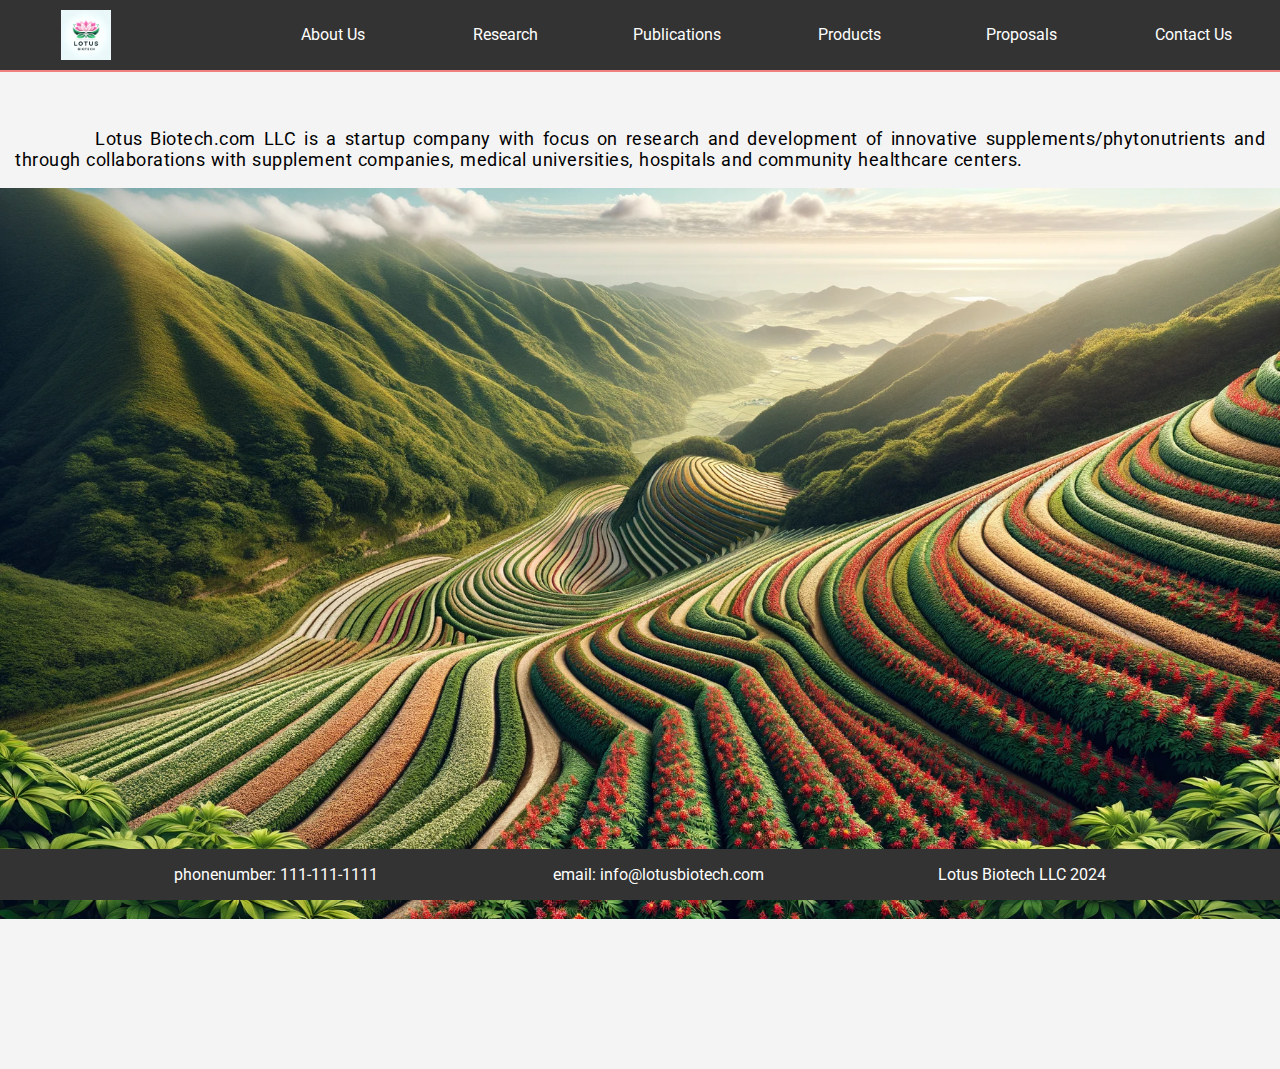
<file: index.html>
<!DOCTYPE HTML>
<html lang="en">
<head>
    <meta charset="UTF-8">
   
    <link rel="preconnect" href="https://fonts.googleapis.com">
    <link rel="preconnect" href="https://fonts.gstatic.com" crossorigin>
    <link href="https://fonts.googleapis.com/css2?family=Roboto:wght@400;500;700&display=swap" rel="stylesheet">
   

    <title>Lotus Biotech LLC</title>
    <link rel="stylesheet" href="styles/lotus.css">
</head>
<body>
    
        <div class="menublock" >
            <a href="index.html" class="logobox">

                <img class="logo" src="lotuslogo.webp">
               
            </a>
        <div class="menubox">

           <a href="lotusaboutus.html">About Us</a>
           </div>
        
       
        <div class="menubox">
            <a href="lotusresearch.html" >Research </a>
          </div>
          <div class="menubox">

            <a href="lotuspubs.html"> Publications </a>
           
        </div>
        
        <div class="menubox">
            <a href="lotusproducts.html"> Products </a>
         </div>

        <div class="menubox">
          <a href="lotusproposals.html"> Proposals</a>
        </div>
       
      
        
         <div class="menubox"> <a href="lotuscontact.html">Contact Us</a></div>
        </div>
    

        <div class="mainbody">
            <p> Lotus Biotech.com LLC is a startup company with focus on research and development of innovative supplements/phytonutrients and through collaborations with supplement companies, medical universities, hospitals and community healthcare centers.
               
            
            
            </p>
            
                <div>
                    <img src="notoginseng.webp"  class="notoginseng">

                </div>


        </div>
        
        <div class="footer">
            <div class="pni"><p>phonenumber: 111-111-1111</p></div>
            <div class="emi"><p>email: info@lotusbiotech.com</p></div>
            <div class="logoi"><p>Lotus Biotech LLC 2024</p></div>
        </div>
    


</body>
</html>
</file>
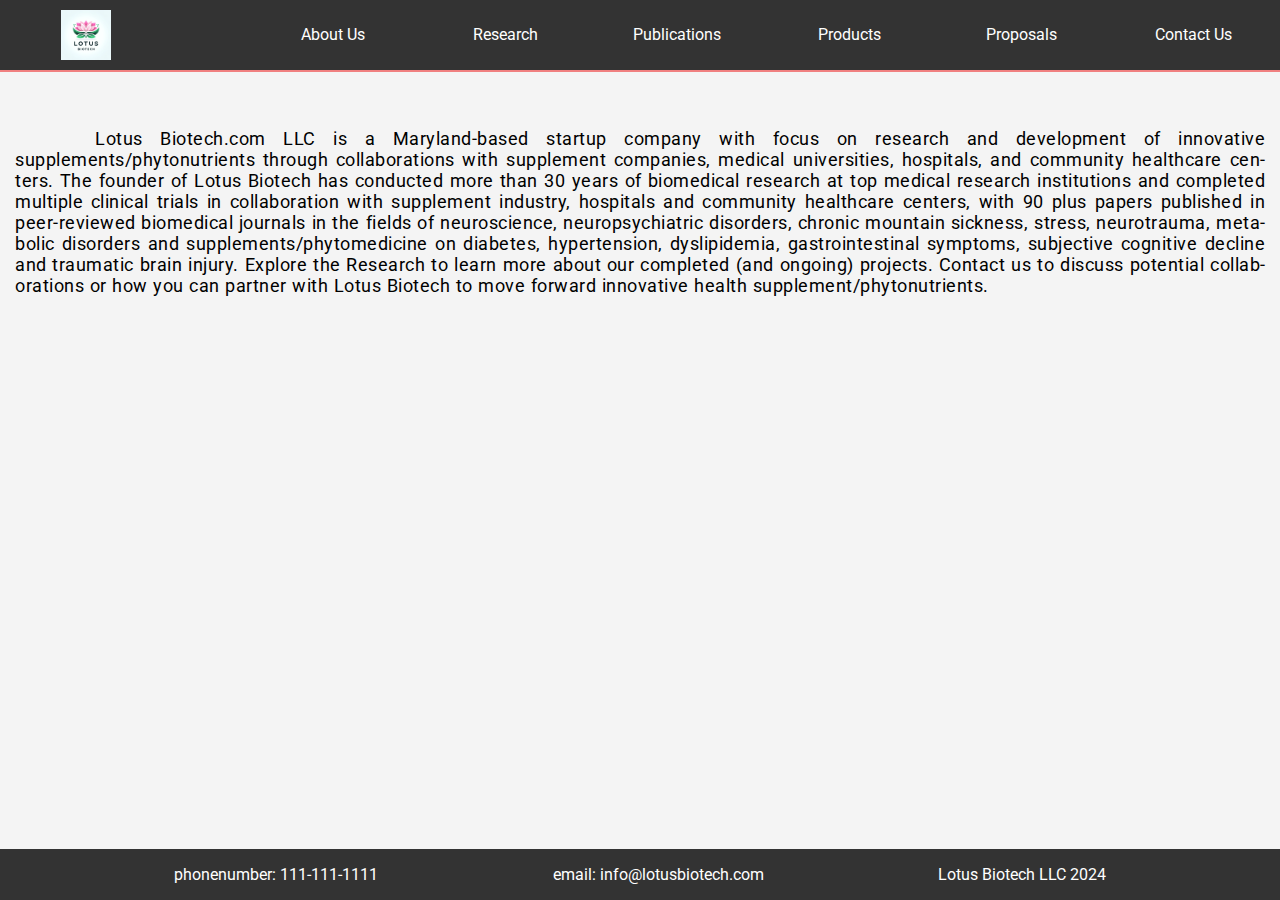
<file: lotusaboutus.html>
<!DOCTYPE HTML>
<html lang="en">
<head>
    <meta charset="UTF-8">
   
    <link rel="preconnect" href="https://fonts.googleapis.com">
    <link rel="preconnect" href="https://fonts.gstatic.com" crossorigin>
    <link href="https://fonts.googleapis.com/css2?family=Roboto:wght@400;500;700&display=swap" rel="stylesheet">
   

    <title>Lotus Biotech LLC</title>
    <link rel="stylesheet" href="styles/lotus.css">
</head>
<body>
    <div class="menublock" >
        <a href="index.html" class="logobox">

            <img class="logo" src="lotuslogo.webp">
           
        </a>
    <div class="menubox">

       <a href="lotusaboutus.html">About Us</a>
       </div>
    
   
    <div class="menubox">
        <a href="lotusresearch.html" >Research </a>
      </div>
      <div class="menubox">

        <a href="lotuspubs.html"> Publications </a>
       
    </div>
    
    <div class="menubox">
        <a href="lotusproducts.html"> Products </a>
     </div>

    <div class="menubox">
      <a href="lotusproposals.html"> Proposals</a>
    </div>
   
  
    
     <div class="menubox"> <a href="lotuscontact.html">Contact Us</a></div>
    </div>
    </div>

        <div class="mainbody">
            <p class="aboutus">
                Lotus Biotech.com LLC is a Maryland-based startup company with focus on research and development of innovative supplements/phytonutrients through collaborations with supplement companies, medical universities, hospitals, and community healthcare centers. The founder of Lotus Biotech has conducted more than 30 years of biomedical research at top medical research institutions  and completed multiple clinical trials in collaboration with supplement industry, hospitals and community healthcare centers, with 90 plus papers published in peer-reviewed biomedical journals in the fields of neuroscience, neuropsychiatric disorders, chronic mountain sickness, stress, neurotrauma, metabolic disorders and supplements/phytomedicine on diabetes, hypertension, dyslipidemia, gastrointestinal symptoms, subjective cognitive decline and traumatic brain injury.  Explore the Research to learn more about our completed (and ongoing) projects. Contact us to discuss potential collaborations or how you can partner with Lotus Biotech to move forward innovative health supplement/phytonutrients. 

        </div>
        
        <div class="footer">
            <div class="pni"><p>phonenumber: 111-111-1111</p></div>
            <div class="emi"><p>email: info@lotusbiotech.com</p></div>
            <div class="logoi"><p>Lotus Biotech LLC 2024</p></div>
        </div>



</body>
</html>
</file>
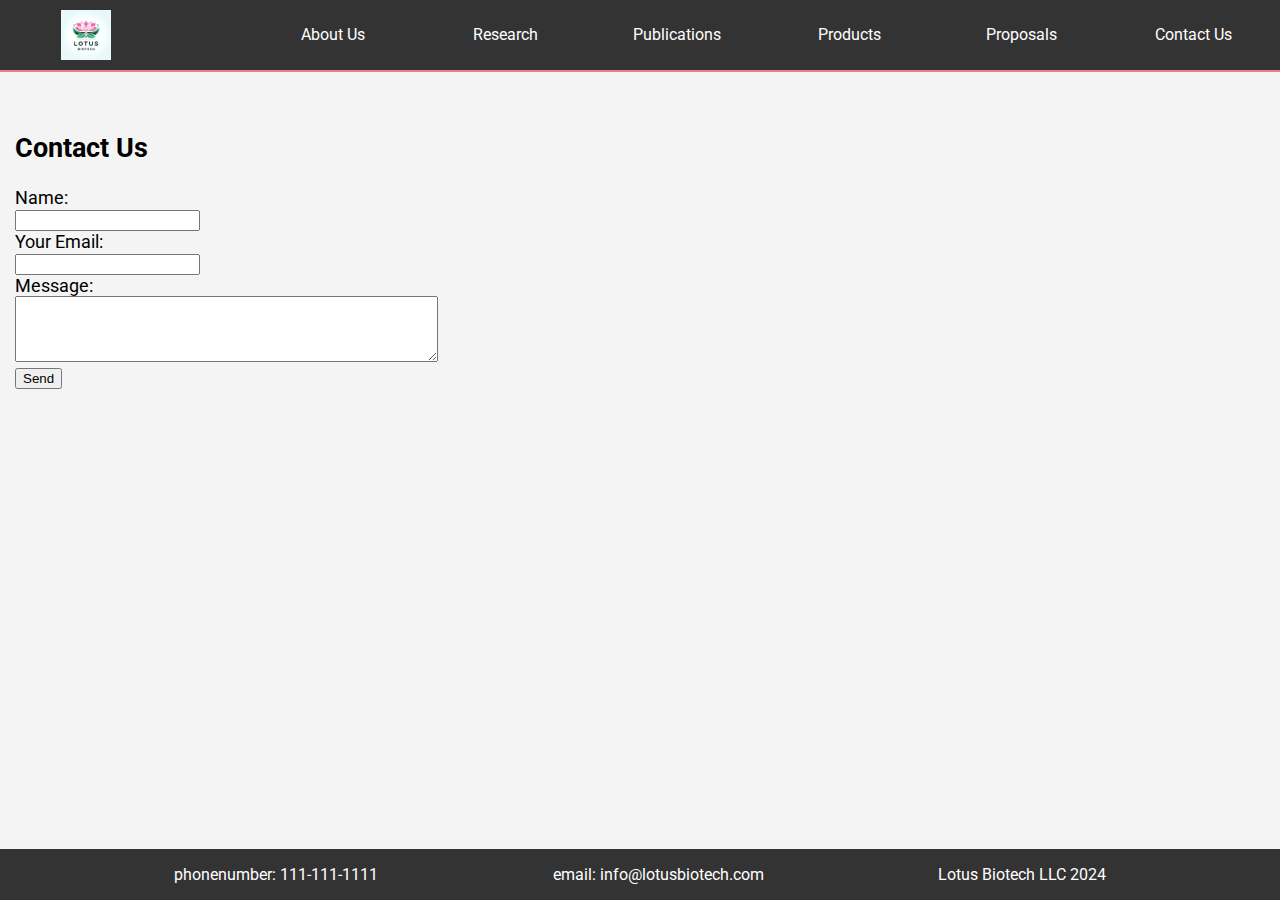
<file: lotuscontact.html>
<!DOCTYPE HTML>
<html lang="en">
<head>
    <meta charset="UTF-8">
   
    <link rel="preconnect" href="https://fonts.googleapis.com">
    <link rel="preconnect" href="https://fonts.gstatic.com" crossorigin>
    <link href="https://fonts.googleapis.com/css2?family=Roboto:wght@400;500;700&display=swap" rel="stylesheet">
   

    <title>Lotus Biotech LLC</title>
    <link rel="stylesheet" href="styles/lotus.css">
</head>
<body>
    <div class="menublock" >
        <a href="index.html" class="logobox">

            <img class="logo" src="lotuslogo.webp">
           
        </a>
    <div class="menubox">

       <a href="lotusaboutus.html">About Us</a>
       </div>
    
   
    <div class="menubox">
        <a href="lotusresearch.html" >Research </a>
      </div>
      <div class="menubox">

        <a href="lotuspubs.html"> Publications </a>
       
    </div>
    
    <div class="menubox">
        <a href="lotusproducts.html"> Products </a>
     </div>

    <div class="menubox">
      <a href="lotusproposals.html"> Proposals</a>
    </div>
   
  
    
     <div class="menubox"> <a href="lotuscontact.html">Contact Us</a></div>
    </div>

        <div class="mainbodycontact">
           

            <h2>Contact Us</h2>

            <form action="mailto:info@lotusbiotech.com" method="post" enctype="text/plain">
              <label for="name">Name:</label><br>
              <input type="text" id="name" name="name"><br>
            
              <label for="email">Your Email:</label><br>
              <input type="email" id="email" name="email"><br>
            
              <label for="message">Message:</label><br>
              <textarea id="message" name="message" rows="4" cols="50"></textarea><br>
            
              <input type="submit" value="Send">
            </form>

        </div>
        
        <div class="footer">
            <div class="pni"><p>phonenumber: 111-111-1111</p></div>
            <div class="emi"><p>email: info@lotusbiotech.com</p></div>
            <div class="logoi"><p>Lotus Biotech LLC 2024</p></div>
        </div>
    

    </div>
</body>
</html>
</file>
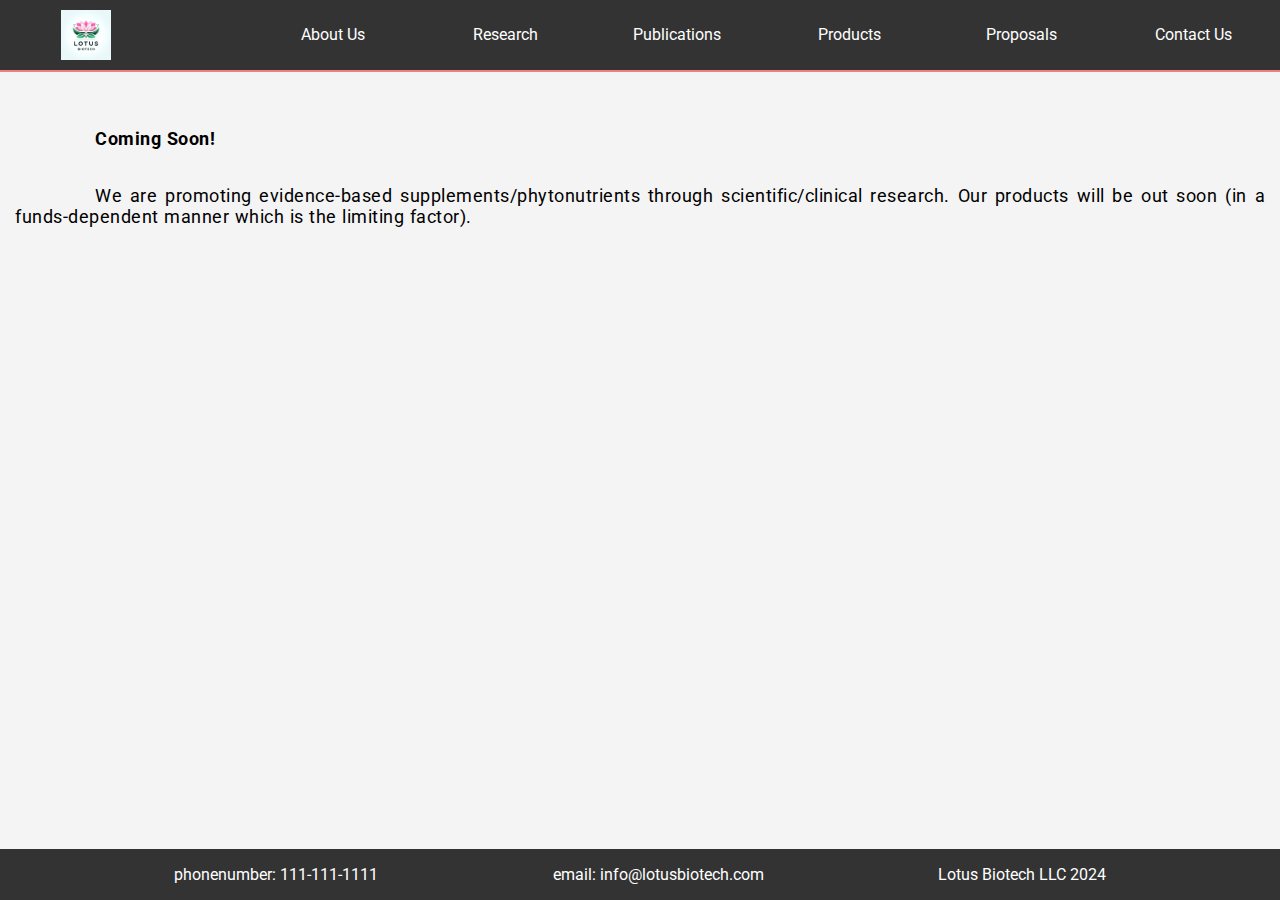
<file: lotusproducts.html>
<!DOCTYPE HTML>
<html lang="en">
<head>
    <meta charset="UTF-8">
   
    <link rel="preconnect" href="https://fonts.googleapis.com">
    <link rel="preconnect" href="https://fonts.gstatic.com" crossorigin>
    <link href="https://fonts.googleapis.com/css2?family=Roboto:wght@400;500;700&display=swap" rel="stylesheet">
   

    <title>Lotus Biotech LLC</title>
    <link rel="stylesheet" href="styles/lotus.css">
</head>
<body>
    
        <div class="menublock" >
            <a href="index.html" class="logobox">
                
                <img class="logo" src="lotuslogo.webp">
            </a>
        <div class="menubox">

           <a href="lotusaboutus.html">About Us</a>
           </div>
        
       
        <div class="menubox">
            <a href="lotusresearch.html" >Research </a>
          </div>
          <div class="menubox">
          <a href="lotuspubs.html"> Publications </a>
           
        </div>
        
        <div class="menubox">
            <a href="lotusproducts.html"> Products </a>
         </div>
         <div class="menubox">
            <a href="lotusproposals.html"> Proposals</a>
          </div>
        

         <div class="menubox"> <a href="lotuscontact.html">Contact Us</a></div>
        </div>
    

        <div class="mainbody">
            <p><b>Coming Soon!</b></p>
            <p> 
                We are promoting evidence-based supplements/phytonutrients through scientific/clinical research. Our products will be out soon (in a funds-dependent manner which is the limiting factor). 
            </p>
            



        </div>
        
        <div class="footer">
            <div class="pni"><p>phonenumber: 111-111-1111</p></div>
            <div class="emi"><p>email: info@lotusbiotech.com</p></div>
            <div class="logoi"><p>Lotus Biotech LLC 2024</p></div>
        </div>
    


</body>
</html>
</file>
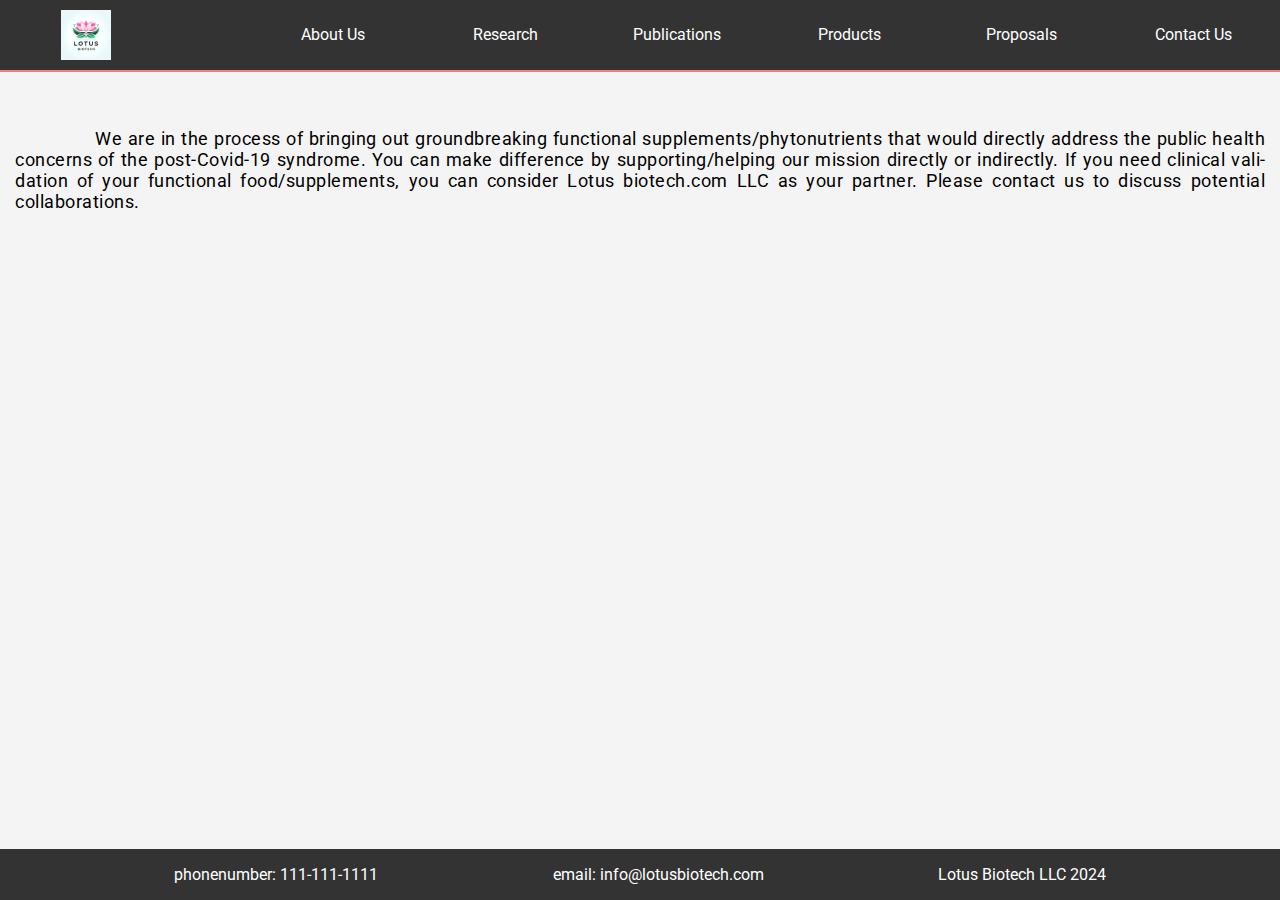
<file: lotusproposals.html>
<!DOCTYPE HTML>
<html lang="en">
<head>
    <meta charset="UTF-8">
   
    <link rel="preconnect" href="https://fonts.googleapis.com">
    <link rel="preconnect" href="https://fonts.gstatic.com" crossorigin>
    <link href="https://fonts.googleapis.com/css2?family=Roboto:wght@400;500;700&display=swap" rel="stylesheet">
   

    <title>Lotus Biotech LLC</title>
    <link rel="stylesheet" href="styles/lotus.css">
</head>
<body>
     
    <div class="menublock" >
        <a href="index.html" class="logobox">
            
            <img class="logo" src="lotuslogo.webp">
        </a>
    <div class="menubox">

       <a href="lotusaboutus.html">About Us</a>
       </div>
    
   
    <div class="menubox">
        <a href="lotusresearch.html" >Research </a>
      </div>
     
    
    <div class="menubox">

        <a href="lotuspubs.html"> Publications </a>
       
    </div>
    <div class="menubox">
        <a href="lotusproducts.html"> Products </a>
     </div>
     <div class="menubox">
        <a href="lotusproposals.html"> Proposals</a>
      </div>
     

     <div class="menubox"> <a href="lotuscontact.html">Contact Us</a></div>
    </div>


        <div class="mainbody">
            <p>We are in the process of bringing out groundbreaking functional supplements/phytonutrients that would directly address the public health concerns of the post-Covid-19 syndrome. You can make difference by supporting/helping our mission directly or indirectly. If you need clinical validation of your functional food/supplements, you can consider Lotus biotech.com LLC as your partner. Please contact us to discuss potential collaborations.
</p>

        </div>
        
        <div class="footer">
            <div class="pni"><p>phonenumber: 111-111-1111</p></div>
            <div class="emi"><p>email: info@lotusbiotech.com</p></div>
            <div class="logoi"><p>Lotus Biotech LLC 2024</p></div>
        </div>



</body>
</html>
</file>
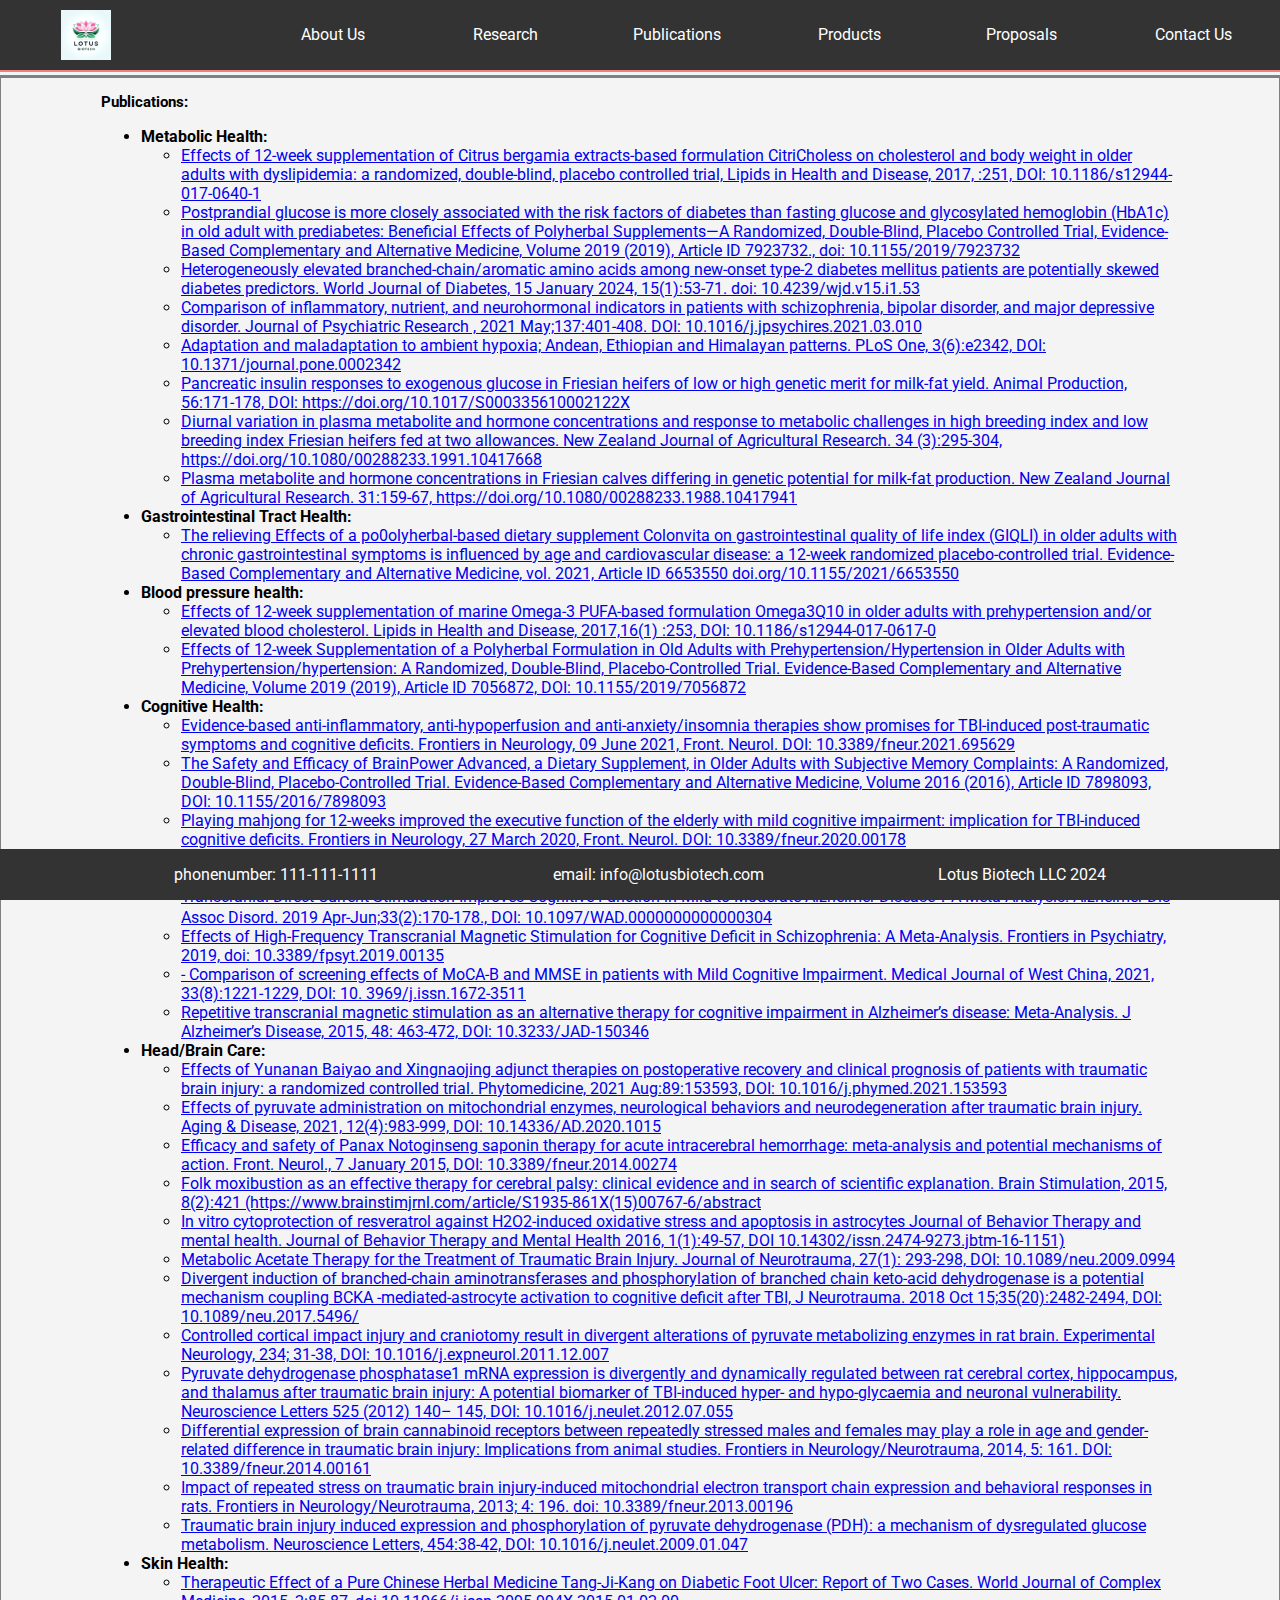
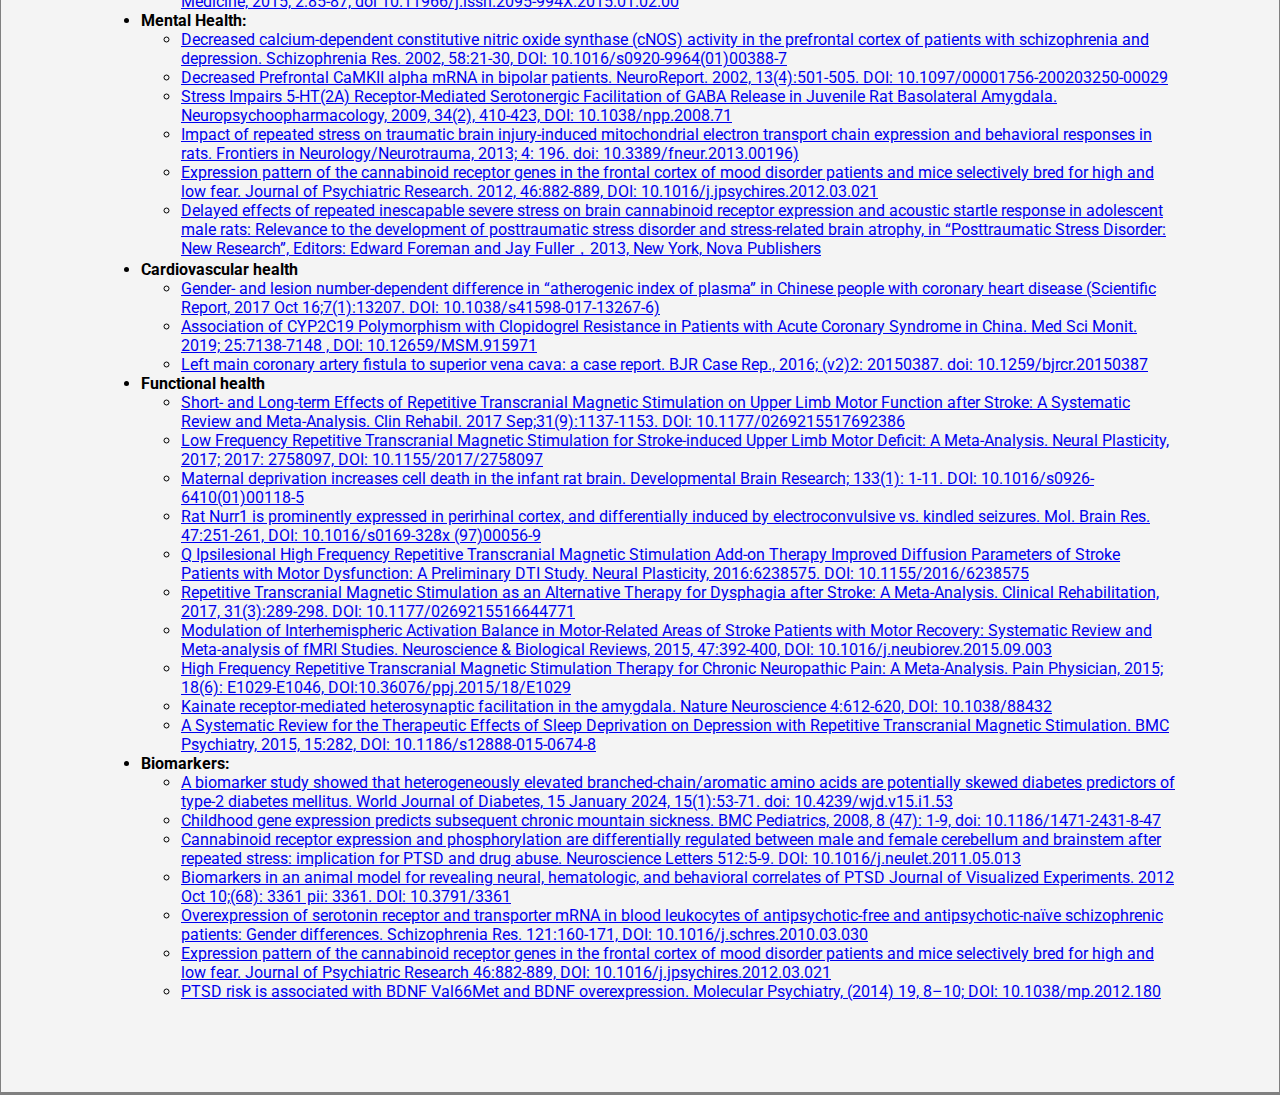
<file: lotuspubs.html>
<!DOCTYPE HTML>
<html lang="en">
<head>
    <meta charset="UTF-8">
   
    <link rel="preconnect" href="https://fonts.googleapis.com">
    <link rel="preconnect" href="https://fonts.gstatic.com" crossorigin>
    <link href="https://fonts.googleapis.com/css2?family=Roboto:wght@400;500;700&display=swap" rel="stylesheet">
   

    <title>Lotus Biotech LLC</title>
    <link rel="stylesheet" href="styles/lotus.css">
</head>
<body>
    <div class="menublock" >
        <a href="index.html" class="logobox">

            <img class="logo" src="lotuslogo.webp">
           
        </a>
    <div class="menubox">

       <a href="lotusaboutus.html">About Us</a>
       </div>
    
   
    <div class="menubox">
        <a href="lotusresearch.html" >Research </a>
      </div>
      <div class="menubox">

        <a href="lotuspubs.html"> Publications </a>
       
    </div>
    
    <div class="menubox">
        <a href="lotusproducts.html"> Products </a>
     </div>

    <div class="menubox">
      <a href="lotusproposals.html"> Proposals</a>
    </div>
   
  
    
     <div class="menubox"> <a href="lotuscontact.html">Contact Us</a></div>
    </div>

        <div class="mainbodypubs">
            <p class="pubtitle">Publications:</p>
          
               <ul>
                <li><b>Metabolic Health:</b></li>
                    <ul>
                <li><a href="https://doi.org/10.1186/s12944-017-0640-1 " target="_blank">Effects of 12-week supplementation of Citrus bergamia extracts-based formulation CitriCholess on cholesterol and body weight in older adults with dyslipidemia: a randomized, double-blind, placebo controlled trial, Lipids in Health and Disease, 2017, :251,  DOI: 10.1186/s12944-017-0640-1</a> </li>
                <li><a href="https://doi.org/10.1155/2019/7923732"target="_blank">Postprandial glucose is more closely associated with the risk factors of diabetes than fasting glucose and glycosylated hemoglobin (HbA1c) in old adult with prediabetes: Beneficial Effects of Polyherbal Supplements—A Randomized, Double-Blind, Placebo Controlled Trial, Evidence-Based Complementary and Alternative Medicine, Volume 2019 (2019), Article ID 7923732., doi: 10.1155/2019/7923732</a> </li>
                <li><a href="https://doi.org/10.4239/wjd.v15.i1.53"target="_blank"> Heterogeneously elevated branched-chain/aromatic amino acids among new-onset type-2 diabetes mellitus patients are potentially skewed diabetes predictors. World Journal of Diabetes, 15 January 2024, 15(1):53-71. doi: 10.4239/wjd.v15.i1.53                    </a> </li>
                <li><a href="https://doi.org/10.1016/j.jpsychires.2021.03.010"target="_blank">  Comparison of inflammatory, nutrient, and neurohormonal indicators in patients with schizophrenia, bipolar disorder, and major depressive disorder. Journal of Psychiatric Research , 2021 May;137:401-408. DOI: 10.1016/j.jpsychires.2021.03.010              </a> </li>
                <li><a href="https://doi.org/10.1371/journal.pone.0002342"target="_blank">   Adaptation and maladaptation to ambient hypoxia; Andean, Ethiopian and Himalayan patterns. PLoS One, 3(6):e2342, DOI: 10.1371/journal.pone.0002342  </a> </li>
                <li><a href="https://doi.org/10.1017/S000335610002122X"target="_blank"> Pancreatic insulin responses to exogenous glucose in Friesian heifers of low or high genetic merit for milk-fat yield. Animal Production, 56:171-178, DOI: https://doi.org/10.1017/S000335610002122X</a> </li>
                <li><a href="https://doi.org/10.1080/00288233.1991.10417668 "target="_blank">Diurnal variation in plasma metabolite and hormone concentrations and response to metabolic challenges in high breeding index and low breeding index Friesian heifers fed at two allowances.  New Zealand Journal of Agricultural Research. 34 (3):295-304, https://doi.org/10.1080/00288233.1991.10417668 </a> </li>
                <li><a href="https://doi.org/10.1080/00288233.1988.10417941"target="_blank">Plasma metabolite and hormone concentrations in Friesian calves differing in genetic potential for milk-fat production. New Zealand Journal of Agricultural Research. 31:159-67, https://doi.org/10.1080/00288233.1988.10417941</a> </li>
                    </ul>

                <li><b>Gastrointestinal Tract Health:</b></li>
                <ul>
                <li><a href="https://doi.org/10.1155/2021/6653550"target="_blank">The relieving Effects of a po0olyherbal-based dietary supplement Colonvita on gastrointestinal quality of life index (GIQLI) in older adults with chronic gastrointestinal symptoms is influenced by age and cardiovascular disease: a 12-week randomized placebo-controlled trial. Evidence-Based Complementary and Alternative Medicine, vol. 2021, Article ID 6653550 doi.org/10.1155/2021/6653550</a> </li>
                </ul>
                <li><b>Blood pressure health:</b></li>
                <ul>
                <li><a href="https://doi.org/10.1186/s12944-017-0617-0 "target="_blank">Effects of 12-week supplementation of marine Omega-3 PUFA-based formulation Omega3Q10 in older adults with prehypertension and/or elevated blood cholesterol. Lipids in Health and Disease, 2017,16(1) :253, DOI: 10.1186/s12944-017-0617-0 </a> </li>
                <li><a href="https://doi.org/10.1155/2019/7056872"target="_blank"> Effects of 12-week Supplementation of a Polyherbal Formulation in Old Adults with Prehypertension/Hypertension in Older Adults with Prehypertension/hypertension: A Randomized, Double-Blind, Placebo-Controlled Trial. Evidence-Based Complementary and Alternative Medicine, Volume 2019 (2019), Article ID 7056872, DOI: 10.1155/2019/7056872</a> </li>
                </ul>
                <li><b>Cognitive Health:</b></li>
                <ul>
                <li><a href="https://doi.org/10.3389/fneur.2021.695629"target="_blank">Evidence-based anti-inflammatory, anti-hypoperfusion and anti-anxiety/insomnia therapies show promises for TBI-induced post-traumatic symptoms and cognitive deficits. Frontiers in Neurology, 09 June 2021, Front. Neurol. DOI: 10.3389/fneur.2021.695629</a> </li>
                <li><a href="https://doi.org/10.1155/2016/7898093"target="_blank">The Safety and Efficacy of BrainPower Advanced, a Dietary Supplement, in Older Adults with Subjective Memory Complaints: A Randomized, Double-Blind, Placebo-Controlled Trial. Evidence-Based Complementary and Alternative Medicine, Volume 2016 (2016), Article ID 7898093, DOI: 10.1155/2016/7898093</a> </li>
                <li><a href="https://doi.org/10.3389/fneur.2020.00178"target="_blank">Playing mahjong for 12-weeks improved the executive function of the elderly with mild cognitive impairment: implication for TBI-induced cognitive deficits. Frontiers in Neurology, 27 March 2020, Front. Neurol. DOI: 10.3389/fneur.2020.00178</a> </li>
                <li><a href="https://doi.org/10.3389/fneur.2020.00247"target="_blank">Subjective Cognitive Decline and Related Cognitive Deficits. Front Neurol. 2020 May 19:11:247. DOI: 10.3389/fneur.2020.00247</a> </li>
                <li><a href="https://doi.org/10.3389/fpsyt.2018.00671"target="_blank"> Advances in Resting State Neuroimaging of Mild Cognitive Impairment, Front Psychiatry. 2018 Dec 6:9:671. DOI: 10.3389/fpsyt.2018.00671</a> </li>
                <li><a href="https://doi.org/10.1097/WAD.0000000000000304"target="_blank">Transcranial Direct Current Stimulation Improves Cognitive Function in Mild to Moderate Alzheimer Disease：A Meta-Analysis. Alzheimer Dis Assoc Disord. 2019 Apr-Jun;33(2):170-178., DOI: 10.1097/WAD.0000000000000304</a> </li>
                <li><a href="https://doi.org/10.3389/fpsyt.2019.00135"target="_blank">Effects of High-Frequency Transcranial Magnetic Stimulation for Cognitive Deficit in Schizophrenia: A Meta-Analysis. Frontiers in Psychiatry, 2019, doi: 10.3389/fpsyt.2019.00135</a> </li>
                <li><a href="https://doi.org/10.3969/j.issn.1672-3511"target="_blank">- Comparison of screening effects of MoCA-B and MMSE in patients with Mild Cognitive Impairment. Medical Journal of West China, 2021, 33(8):1221-1229, DOI: 10. 3969/j.issn.1672-3511</a> </li>
                    <li><a href="https://doi.org/10.3233/JAD-150346"target="_blank">Repetitive transcranial magnetic stimulation as an alternative therapy for cognitive impairment in Alzheimer’s disease: Meta-Analysis. J Alzheimer’s Disease, 2015, 48: 463-472, DOI: 10.3233/JAD-150346</a> </li>
                </ul>
                <li><b>Head/Brain Care:</b></li>
                <ul>
                    <li><a href="https://doi.org/10.1016/j.phymed.2021.153593"target="_blank">Effects of Yunanan Baiyao and Xingnaojing adjunct therapies on postoperative recovery and clinical prognosis of patients with traumatic brain injury: a randomized controlled trial. Phytomedicine, 2021 Aug:89:153593, DOI: 10.1016/j.phymed.2021.153593</a> </li>
                    <li><a href="https://doi.org/10.14336/AD.2020.1015"target="_blank">Effects of pyruvate administration on mitochondrial enzymes, neurological behaviors and neurodegeneration after traumatic brain injury. Aging & Disease, 2021, 12(4):983-999, DOI: 10.14336/AD.2020.1015</a> </li>
                    <li><a href="https://doi.org/10.3389/fneur.2014.00274"target="_blank">Efficacy and safety of Panax Notoginseng saponin therapy for acute intracerebral hemorrhage: meta-analysis and potential mechanisms of action. Front. Neurol., 7 January 2015, DOI: 10.3389/fneur.2014.00274</a> </li>
                    <li><a href="https://www.brainstimjrnl.com/article/S1935-861X(15)00767-6/abstract"target="_blank">Folk moxibustion as an effective therapy for cerebral palsy: clinical evidence and in search of scientific explanation. Brain Stimulation, 2015, 8(2):421 (https://www.brainstimjrnl.com/article/S1935-861X(15)00767-6/abstract</a> </li>
                    <li><a href="https://doi.org/10.14302/issn.2474-9273.jbtm-16-1151) "target="_blank">In vitro cytoprotection of resveratrol against H2O2-induced oxidative stress and apoptosis in astrocytes Journal of Behavior Therapy and mental health. Journal of Behavior Therapy and Mental Health 2016, 1(1):49-57, DOI 10.14302/issn.2474-9273.jbtm-16-1151) </a> </li>
                    <li><a href="https://doi.org/10.1089/neu.2009.0994"target="_blank">Metabolic Acetate Therapy for the Treatment of Traumatic Brain Injury. Journal of Neurotrauma, 27(1): 293-298, DOI: 10.1089/neu.2009.0994</a> </li>
                    <li><a href="https://doi.org/10.1089/neu.2017.5496/"target="_blank">Divergent induction of branched-chain aminotransferases and phosphorylation of branched chain keto-acid dehydrogenase is a potential mechanism coupling BCKA -mediated-astrocyte activation to cognitive deficit after TBI, J Neurotrauma. 2018 Oct 15;35(20):2482-2494, DOI: 10.1089/neu.2017.5496/</a> </li>
                    <li><a href="https://doi.org/10.1016/j.expneurol.2011.12.007"target="_blank">Controlled cortical impact injury and craniotomy result in divergent alterations of pyruvate metabolizing enzymes in rat brain. Experimental Neurology, 234; 31-38, DOI: 10.1016/j.expneurol.2011.12.007</a> </li>
                    <li><a href="https://doi.org/10.1016/j.neulet.2012.07.055"target="_blank">Pyruvate dehydrogenase phosphatase1 mRNA expression is divergently and dynamically regulated between rat cerebral cortex, hippocampus, and thalamus after traumatic brain injury: A potential biomarker of TBI-induced hyper- and hypo-glycaemia and neuronal vulnerability. Neuroscience Letters 525 (2012) 140– 145, DOI: 10.1016/j.neulet.2012.07.055</a> </li>
                    <li><a href="https://doi.org/10.3389/fneur.2014.00161"target="_blank"> Differential expression of brain cannabinoid receptors between repeatedly stressed males and females may play a role in age and gender-related difference in traumatic brain injury: Implications from animal studies. Frontiers in Neurology/Neurotrauma, 2014, 5: 161. DOI: 10.3389/fneur.2014.00161</a> </li>
                    <li><a href="https://doi.org/10.3389/fneur.2013.00196"target="_blank">Impact of repeated stress on traumatic brain injury-induced mitochondrial electron transport chain expression and behavioral responses in rats. Frontiers in Neurology/Neurotrauma, 2013; 4: 196. doi: 10.3389/fneur.2013.00196</a> </li>
                    <li><a href="https://doi.org/10.1016/j.neulet.2009.01.047"target="_blank">Traumatic brain injury induced expression and phosphorylation of pyruvate dehydrogenase (PDH):  a mechanism of dysregulated glucose metabolism. Neuroscience Letters, 454:38-42, DOI: 10.1016/j.neulet.2009.01.047</a> </li>
                </ul>
                <li><b>Skin Health:</b></li>
                <ul>
                    <li><a href="https://doi.org/10.11966/j.issn.2095-994X.2015.01.02.00"target="_blank">Therapeutic Effect of a Pure Chinese Herbal Medicine Tang-Ji-Kang on Diabetic Foot Ulcer: Report of Two Cases. World Journal of Complex Medicine, 2015, 2:85-87, doi 10.11966/j.issn.2095-994X.2015.01.02.00</a></li>

                </ul>
                <li><b>Mental Health:</b></li>
                <ul>          
                <li><a href="https://doi.org/10.1016/s0920-9964(01)00388-7"target="_blank">Decreased calcium-dependent constitutive nitric oxide synthase (cNOS) activity in the prefrontal cortex of patients with schizophrenia and depression. Schizophrenia Res. 2002, 58:21-30, DOI: 10.1016/s0920-9964(01)00388-7</a> </li>
                <li><a href="https://doi.org/10.1097/00001756-200203250-00029"target="_blank">Decreased Prefrontal CaMKII alpha mRNA in bipolar patients. NeuroReport. 2002, 13(4):501-505. DOI: 10.1097/00001756-200203250-00029</a> </li>
                <li><a href="https://doi.org/"target="_blank">Stress Impairs 5-HT(2A) Receptor-Mediated Serotonergic Facilitation of GABA Release in Juvenile Rat Basolateral Amygdala. Neuropsychoopharmacology, 2009, 34(2), 410-423, DOI: 10.1038/npp.2008.71</a> </li>
                <li><a href="https://doi.org/10.3389/fneur.2013.00196"target="_blank">Impact of repeated stress on traumatic brain injury-induced mitochondrial electron transport chain expression and behavioral responses in rats. Frontiers in Neurology/Neurotrauma, 2013; 4: 196. doi: 10.3389/fneur.2013.00196)</a> </li>
                <li><a href="https://doi.org/10.1016/j.jpsychires.2012.03.021"target="_blank">Expression pattern of the cannabinoid receptor genes in the frontal cortex of mood disorder patients and mice selectively bred for high and low fear. Journal of Psychiatric Research. 2012, 46:882-889, DOI: 10.1016/j.jpsychires.2012.03.021</a> </li>
                <li><a href="https://www.researchgate.net/publication/[base64]"target="_blank">Delayed effects of repeated inescapable severe stress on brain cannabinoid receptor expression and acoustic startle response in adolescent male rats: Relevance to the development of posttraumatic stress disorder and stress-related brain atrophy, in “Posttraumatic Stress Disorder: New Research”, Editors: Edward Foreman and Jay Fuller，2013,  New York, Nova Publishers </a> </li>
                </ul>
                <li><b>Cardiovascular health</b></li>
                <ul>
                <li><a href="https://doi.org/10.1038/s41598-017-13267-6)"target="_blank">Gender- and lesion number-dependent difference in “atherogenic index of plasma” in Chinese people with coronary heart disease (Scientific Report, 2017 Oct 16;7(1):13207. DOI: 10.1038/s41598-017-13267-6)</a> </li>
                <li><a href="https://doi.org/10.12659/MSM.915971"target="_blank">Association of CYP2C19 Polymorphism with Clopidogrel Resistance in Patients with Acute Coronary Syndrome in China. Med Sci Monit.  2019; 25:7138-7148 , DOI: 10.12659/MSM.915971</a> </li>
                <li><a href="https://doi.org/10.1259/bjrcr.20150387"target="_blank"> Left main coronary artery fistula to superior vena cava: a case report.  BJR Case Rep., 2016; (v2)2: 20150387. doi: 10.1259/bjrcr.20150387</a> </li>
                    </ul>
                <li><b>Functional health</b></li>
                <ul>
                <li><a href="https://doi.org/10.1177/0269215517692386"target="_blank">Short- and Long-term Effects of Repetitive Transcranial Magnetic Stimulation on Upper Limb Motor Function after Stroke: A Systematic Review and Meta-Analysis. Clin Rehabil. 2017 Sep;31(9):1137-1153. DOI: 10.1177/0269215517692386</a> </li>
                <li><a href="https://doi.org/10.1155/2017/2758097"target="_blank">Low Frequency Repetitive Transcranial Magnetic Stimulation for Stroke-induced Upper Limb Motor Deficit: A Meta-Analysis. Neural Plasticity, 2017; 2017: 2758097, DOI: 10.1155/2017/2758097  </a> </li>
                <li><a href="https://doi.org/10.1016/s0926-6410(01)00118-5"target="_blank">Maternal deprivation increases cell death in the infant rat brain. Developmental Brain Research; 133(1): 1-11. DOI: 10.1016/s0926-6410(01)00118-5</a> </li>
                <li><a href="https://doi.org/10.1016/s0169-328x (97)00056-9"target="_blank"> Rat Nurr1 is prominently expressed in perirhinal cortex, and differentially induced by electroconvulsive vs. kindled seizures. Mol. Brain Res.  47:251-261, DOI: 10.1016/s0169-328x (97)00056-9</a> </li>
                <li><a href="https://doi.org/10.1155/2016/6238575"target="_blank">Q Ipsilesional High Frequency Repetitive Transcranial Magnetic Stimulation Add-on Therapy Improved Diffusion Parameters of Stroke Patients with Motor Dysfunction: A Preliminary DTI Study. Neural Plasticity, 2016:6238575.  DOI: 10.1155/2016/6238575</a> </li>
                <li><a href="https://doi.org/10.1177/0269215516644771"target="_blank"> Repetitive Transcranial Magnetic Stimulation as an Alternative Therapy for Dysphagia after Stroke: A Meta-Analysis. Clinical Rehabilitation, 2017, 31(3):289-298. DOI: 10.1177/0269215516644771</a> </li>
                <li><a href="https://doi.org/10.1016/j.neubiorev.2015.09.003"target="_blank">Modulation of Interhemispheric Activation Balance in Motor-Related Areas of Stroke Patients with Motor Recovery: Systematic Review and Meta-analysis of fMRI Studies. Neuroscience & Biological Reviews, 2015, 47:392-400, DOI: 10.1016/j.neubiorev.2015.09.003</a> </li>
                <li><a href="https://doi.org/10.36076/ppj.2015/18/E1029"target="_blank"> High Frequency Repetitive Transcranial Magnetic Stimulation Therapy for Chronic Neuropathic Pain: A Meta-Analysis. Pain Physician, 2015; 18(6): E1029-E1046, DOI:10.36076/ppj.2015/18/E1029</a> </li>
                <li><a href="https://doi.org/10.1038/88432"target="_blank">Kainate receptor-mediated heterosynaptic facilitation in the amygdala. Nature Neuroscience 4:612-620, DOI: 10.1038/88432</a> </li>
                <li><a href="https://doi.org/10.1186/s12888-015-0674-8"target="_blank">A Systematic Review for the Therapeutic Effects of Sleep Deprivation on Depression with Repetitive Transcranial Magnetic Stimulation. BMC Psychiatry, 2015, 15:282, DOI: 10.1186/s12888-015-0674-8</a> </li>
                </ul>
                <li><b>Biomarkers:</b></li>
                <ul>
                    <li><a href="https://doi.org/10.4239/wjd.v15.i1.53"target="_blank">A biomarker study showed that heterogeneously elevated branched-chain/aromatic amino acids are potentially skewed diabetes predictors of type-2 diabetes mellitus. World Journal of Diabetes, 15 January 2024, 15(1):53-71. doi: 10.4239/wjd.v15.i1.53</a> </li>
                    <li><a href="https://doi.org/10.1186/1471-2431-8-47"target="_blank">Childhood gene expression predicts subsequent chronic mountain sickness. BMC Pediatrics, 2008, 8 (47): 1-9, doi: 10.1186/1471-2431-8-47</a> </li>
                    <li><a href="https://doi.org/10.1016/j.neulet.2011.05.013"target="_blank">Cannabinoid receptor expression and phosphorylation are differentially regulated between male and female cerebellum and brainstem after repeated stress: implication for PTSD and drug abuse. Neuroscience Letters 512:5-9. DOI: 10.1016/j.neulet.2011.05.013</a> </li>
                    <li><a href="https://doi.org/10.3791/3361"target="_blank">Biomarkers in an animal model for revealing neural, hematologic, and behavioral correlates of PTSD Journal of Visualized Experiments. 2012 Oct 10;(68): 3361 pii: 3361.  DOI: 10.3791/3361</a> </li>
                    <li><a href="https://doi.org/10.1016/j.schres.2010.03.030"target="_blank">Overexpression of serotonin receptor and transporter mRNA in blood leukocytes of antipsychotic-free and antipsychotic-naïve schizophrenic patients: Gender differences.  Schizophrenia Res. 121:160-171, DOI: 10.1016/j.schres.2010.03.030</a> </li>
                    <li><a href="https://doi.org/10.1016/j.jpsychires.2012.03.021"target="_blank">Expression pattern of the cannabinoid receptor genes in the frontal cortex of mood disorder patients and mice selectively bred for high and low fear. Journal of Psychiatric Research 46:882-889, DOI: 10.1016/j.jpsychires.2012.03.021</a> </li>
                    <li><a href="https://doi.org/10.1038/mp.2012.180"target="_blank">PTSD risk is associated with BDNF Val66Met and BDNF overexpression. Molecular Psychiatry, (2014) 19, 8–10; DOI: 10.1038/mp.2012.180</a> </li>




                </ul>
               </ul>


        </div>
        
        <div class="footer">
            <div class="pni"><p>phonenumber: 111-111-1111</p></div>
            <div class="emi"><p>email: info@lotusbiotech.com</p></div>
            <div class="logoi"><p>Lotus Biotech LLC 2024</p></div>
        </div>



</body>
</html>
</file>
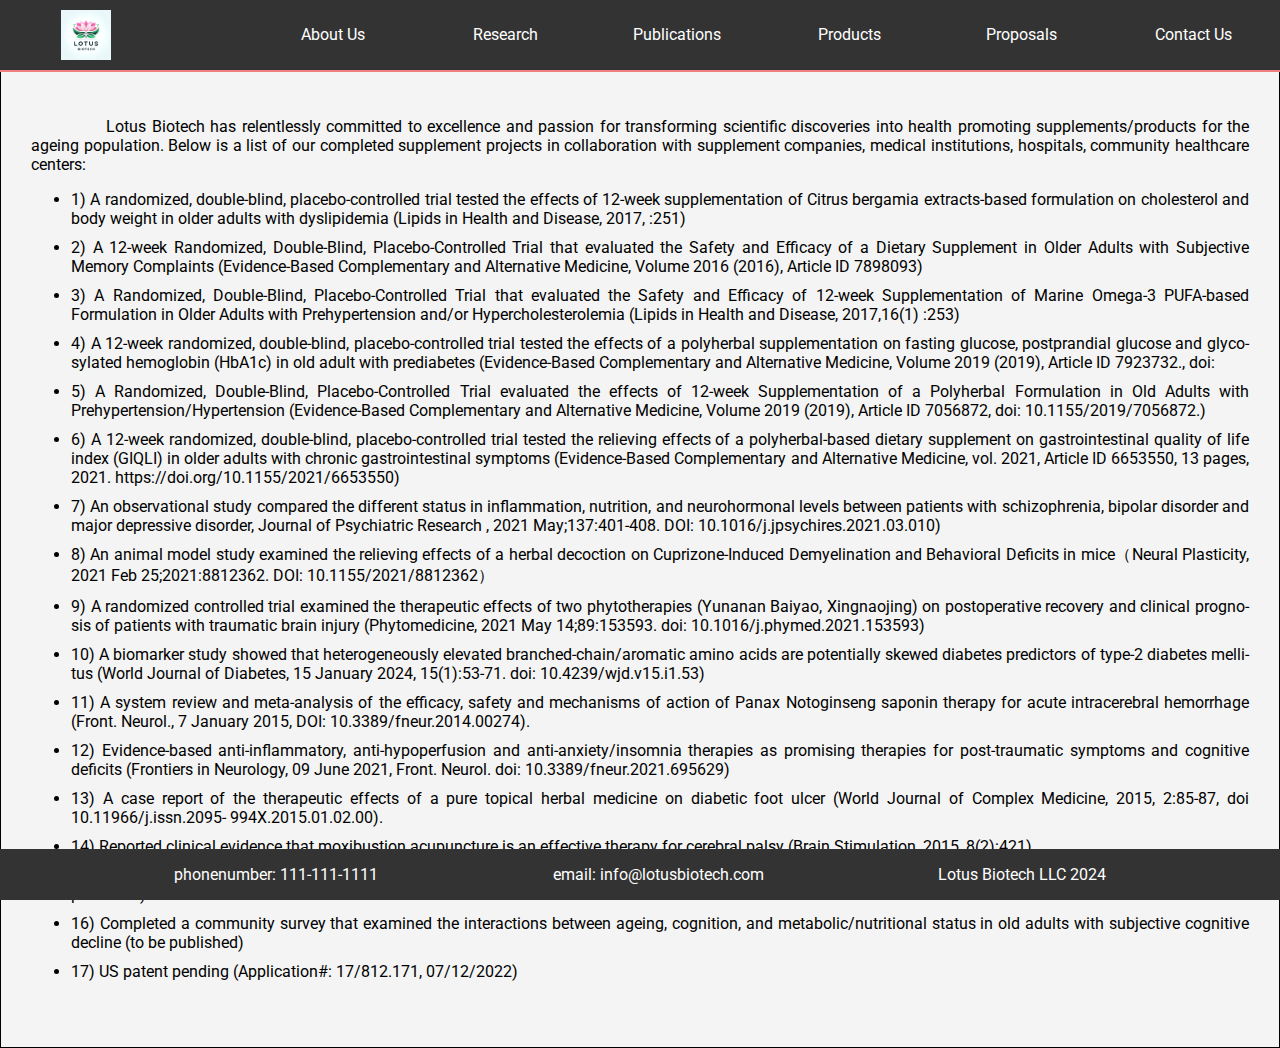
<file: lotusresearch.html>
<!DOCTYPE HTML>
<html lang="en">
<head>
    <meta charset="UTF-8">
   
    <link rel="preconnect" href="https://fonts.googleapis.com">
    <link rel="preconnect" href="https://fonts.gstatic.com" crossorigin>
    <link href="https://fonts.googleapis.com/css2?family=Roboto:wght@400;500;700&display=swap" rel="stylesheet">
   

    <title>Lotus Biotech LLC</title>
    <link rel="stylesheet" href="styles/lotus.css">
</head>
<body>
    <div class="menublock" >
        <a href="index.html" class="logobox">

            <img class="logo" src="lotuslogo.webp">
           
        </a>
    <div class="menubox">

       <a href="lotusaboutus.html">About Us</a>
       </div>
    
   
    <div class="menubox">
        <a href="lotusresearch.html" >Research </a>
      </div>
      <div class="menubox">

        <a href="lotuspubs.html"> Publications </a>
       
    </div>
    
    <div class="menubox">
        <a href="lotusproducts.html"> Products </a>
     </div>

    <div class="menubox">
      <a href="lotusproposals.html"> Proposals</a>
    </div>
   
  
    
     <div class="menubox"> <a href="lotuscontact.html">Contact Us</a></div>
    </div>
        <div class="mainbodyresearch">
            <p class="">

                Lotus Biotech has relentlessly committed to excellence and passion for transforming scientific discoveries into health promoting supplements/products for the ageing population. Below is a list of our completed supplement projects in collaboration with supplement companies, medical institutions, hospitals, community healthcare centers:</p>
<ul class="">
<li class="researchlist">1) A randomized, double-blind, placebo-controlled trial tested the effects of 12-week
    supplementation of Citrus bergamia extracts-based formulation on cholesterol and body
    weight in older adults with dyslipidemia (Lipids in Health and Disease, 2017, :251)</li>
<li class="researchlist">2) A 12-week Randomized, Double-Blind, Placebo-Controlled Trial that evaluated the Safety
    and Efficacy of a Dietary Supplement in Older Adults with Subjective Memory
    Complaints (Evidence-Based Complementary and Alternative Medicine,
    Volume 2016 (2016), Article ID 7898093)</li>
<li class="researchlist">3) A Randomized, Double-Blind, Placebo-Controlled Trial that evaluated the Safety and
    Efficacy of 12-week Supplementation of Marine Omega-3 PUFA-based Formulation in
    Older Adults with Prehypertension and/or Hypercholesterolemia (Lipids in Health and
    Disease, 2017,16(1) :253)</li>
<li class="researchlist">4) A 12-week randomized, double-blind, placebo-controlled trial tested the effects of a
    polyherbal supplementation on fasting glucose, postprandial glucose and glycosylated
    hemoglobin (HbA1c) in old adult with prediabetes (Evidence-Based Complementary and
    Alternative Medicine, Volume 2019 (2019), Article ID 7923732., doi:</li>
<li class="researchlist">5) A Randomized, Double-Blind, Placebo-Controlled Trial evaluated the effects of 12-week
    Supplementation of a Polyherbal Formulation in Old Adults with
    Prehypertension/Hypertension (Evidence-Based Complementary and Alternative
    Medicine, Volume 2019 (2019), Article ID 7056872, doi: 10.1155/2019/7056872.)</li>
<li class="researchlist">6) A 12-week randomized, double-blind, placebo-controlled trial tested the relieving effects
    of a polyherbal-based dietary supplement on gastrointestinal quality of life index (GIQLI)
    in older adults with chronic gastrointestinal symptoms (Evidence-Based Complementary
    and Alternative Medicine, vol. 2021, Article ID 6653550, 13 pages, 2021.
    https://doi.org/10.1155/2021/6653550)</li>
<li class="researchlist">7) An observational study compared the different status in inflammation, nutrition, and
    neurohormonal levels between patients with schizophrenia, bipolar disorder and major
    depressive disorder, Journal of Psychiatric Research , 2021 May;137:401-408.
    DOI: 10.1016/j.jpsychires.2021.03.010)</li>
<li class="researchlist">8) An animal model study examined the relieving effects of a herbal decoction on Cuprizone-Induced
    Demyelination and Behavioral Deficits in mice（Neural Plasticity, 2021 Feb
    25;2021:8812362. DOI: 10.1155/2021/8812362）</li>
<li class="researchlist">9) A randomized controlled trial examined the therapeutic effects of two phytotherapies (Yunanan
    Baiyao, Xingnaojing) on postoperative recovery and clinical prognosis of patients with traumatic
    brain injury (Phytomedicine, 2021 May 14;89:153593. doi: 10.1016/j.phymed.2021.153593)</li>
<li class="researchlist">10) A biomarker study showed that heterogeneously elevated branched-chain/aromatic amino acids are
    potentially skewed diabetes predictors of type-2 diabetes mellitus (World Journal of Diabetes, 15
    January 2024, 15(1):53-71. doi: 10.4239/wjd.v15.i1.53)</li>
<li class="researchlist">11) A system review and meta-analysis of the efficacy, safety and mechanisms of action of Panax
    Notoginseng saponin therapy for acute intracerebral hemorrhage (Front. Neurol., 7 January 2015,
    DOI: 10.3389/fneur.2014.00274).
    </li>
<li class="researchlist">12) Evidence-based anti-inflammatory, anti-hypoperfusion and anti-anxiety/insomnia
    therapies as promising therapies for post-traumatic symptoms and cognitive deficits
    (Frontiers in Neurology, 09 June 2021, Front. Neurol. doi: 10.3389/fneur.2021.695629)</li>
<li class="researchlist">13) A case report of the therapeutic effects of a pure topical herbal medicine on diabetic foot
    ulcer (World Journal of Complex Medicine, 2015, 2:85-87, doi 10.11966/j.issn.2095-
    994X.2015.01.02.00).</li>
<li class="researchlist">14) Reported clinical evidence that moxibustion acupuncture is an effective therapy for
    cerebral palsy (Brain Stimulation, 2015, 8(2):421)</li>
<li class="researchlist">15) Completed a 12-week randomized control trial (phase II study) that examined the safety
    and efficacy of a tea phytonutrient in old adults with type 2 diabetes (to be published)</li>
<li class="researchlist">16) Completed a community survey that examined the interactions between ageing, cognition,
    and metabolic/nutritional status in old adults with subjective cognitive decline (to be
    published)</li>
<li class="researchlist">17) US patent pending (Application#: 17/812.171, 07/12/2022)</li>
               </ul>
        </div>
        
        <div class="footer">
            <div class="pni"><p>phonenumber: 111-111-1111</p></div>
            <div class="emi"><p>email: info@lotusbiotech.com</p></div>
            <div class="logoi"><p>Lotus Biotech LLC 2024</p></div>
        </div>



</body>
</html>

        </div>
        
        <div class="footer">
            <div class="pni"><p>phonenumber: 111-111-1111</p></div>
            <div class="emi"><p>email: info@lotusbiotech.com</p></div>
            <div class="logoi"><p>Lotus Biotech LLC 2024</p></div>
        </div>



</body>
</html>
</file>
<file: styles/lotus.css>
.title{
        font-size: 16px;
        font-family:Roboto,Arial;
        
        color:white;
        font-style:italic;
        text-align:center;
       
        
    }
.menublock{
    border: 0px;
    border-style:solid;
    border-radius: 0px;
    display:flex;
    flex-direction: row;
    justify-content: space-between;
  
    position:fixed;
    
    left:0;
    right:0;
    top:0;
    z-index:1;
    border-bottom:2px;
    border-style:solid;
    border-color:lightcoral;
}
body{
    background-color:#f4f4f4;;
    margin:0px;
    padding:0px;
    font-family:Roboto,Arial;
    padding-top:75px;
    
}
.menubox{
    
    border: 0px;
    border-style:solid;
    height:60px;
    background-color:#333;
    flex:1;
    align-items: center;
    text-align:center;
    color: white;
    padding-top:10px;
}
.logobox{
    padding-top:10px;
    border:0;
    border-style: solid;
    height: 60px;
    align-items: center;
    text-align:center;
    background-color:  #333;
    flex:1;
    padding-right:75px;
    display:block;
    text-decoration:none;
}
.logobox:hover{
    font-weight:bold;
    cursor:pointer;
    transition: background-color .15s ease;
    
}
.logo{
    height:50px;
    width:50px;


}
.logo:hover{
    height:55px;
    width:55px;
    cursor:pointer;
    transition:.15s ease;

}
.menubox:hover{
    
    font-weight:bold;
    cursor:pointer;
   
    transition: background-color .15s ease;
}


.mainbody{
    display:flex;
    flex-direction:column;
    justify-content: start;
    
    position:absolute;
    top:60px;
    right:0;
    left:0;
    padding-bottom: 50px;
    font-size:18px;
    padding-top:50px;
    padding-left: 15px;
    padding-right:15px;
    text-indent:80px;
    overflow-wrap: break-word;
    text-align: justify;
    text-justify: inter-word;
    hyphens: auto;
    letter-spacing: 0.5px;
    word-spacing: 1px;
}
.mainbodycontact{
  
    position:absolute;
    top:60px;
    right:0;
    left:0;
    padding-bottom: 50px;
    font-size:18px;
    padding-top:50px;
    padding-left: 15px;
    padding-right:15px;
    
   
}
.footer{

    
    position:fixed;
    bottom:0px;
    right:0px;
    left:0px;
  
   
    display: flex;
    flex-direction:row;
    justify-content:space-evenly;
    background-color:#333;
    color:white;

} 
.menubox a {
    text-decoration: none; /* Removes the underline */
    color: white; /* Sets the text color */
    display: block; /* Makes the link fill the container for better clickability */
    height: 100%; /* Ensures the link fills the entire height of its parent */
    line-height: 50px; /* Centers the text vertically */
}



@media (max-width:600px){
    .title{
  font-size: 10px;
    }
    .menubox{
        font-size: 11px;

    }
    .footer{
        font-size: 10px;

    }
    .aboutus{
        font-size:12px;
        text-indent:60px;
    }
    .logobox{
        padding-right:5px;
        
    }
    .mainbody{
        text-indent: 75px;
        font-size:13px;

    }
    .mainbodyresearch{
        font-size:12px;
        text-indent:25px;
    }
    .mainbodypubs{
        font-size:12px;

    }
   
}

@media(min-width: 601px ) and (max-width:700px){

    .title{
        font-size: 11px;

    }
    .mainbody{
        text-indent:100px;
        font-size:14px;
    }

}
@media(min-width: 701px) and (max-width:850px){
.title{
font-size:12px;

}
   .logobox{
    padding-right: 20px;

   }


}
.mainbodypubs{
    padding-right:100px;
    padding-left:100px;
    border-right: 1px;
    border-left: 1px;
    border-color: gray;
    border-style:solid;
    padding-bottom: 75px;
    
}
.pubtitle{
    font-size:15px;
    font-weight:bold;
}

.researchlist{
   text-indent:0px;
    margin-top:10px;
    overflow-wrap: break-word;
    text-align: justify;
    text-justify: inter-word;
    hyphens: auto;
}
.mainbodyresearch{
    border:1px;
    border-style:solid;
    position:absolute;
    top:50px;
    right:0;
    left:0;
    padding-bottom: 50px;
   
    padding-top:50px;
    padding-left: 30px;
    padding-right:30px;
  
    text-indent:75px;

    overflow-wrap: break-word;
    text-align: justify;
    text-justify: inter-word;
    hyphens: auto;
}
.notoginseng{
    position: absolute;
    right:0px;
    left:0px;
    
    width: 100%; /* Makes the image fully responsive */
    max-width: 100%; /* Ensures image is never more than 100% of its container */
    height: auto; /* Maintains aspect ratio */
    padding-bottom: 150px;
  
}
</file>
